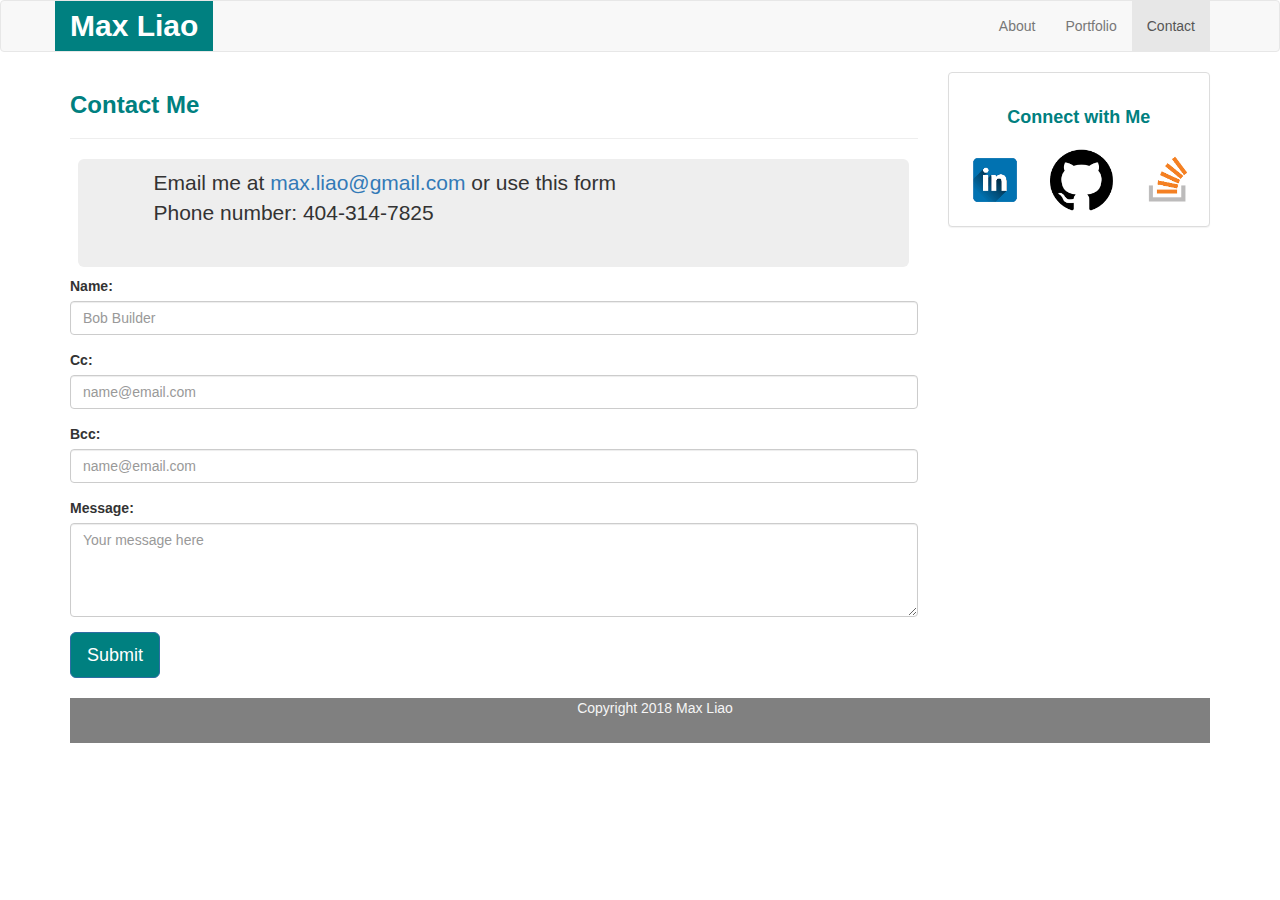
<file: contact.html>
<html lang="en-us">
    
<head>
    <meta charset="UTF-8">
    <title>Portfolio Homework</title>
    <meta http-equiv="Content-Type" content="text/html; charset=utf-8">

    <!-- Reset css for browser -->
    <link rel="stylesheet" href="assets\css\reset.css">

    <!-- Bootstrap css -->
    <link rel="stylesheet" href="https://maxcdn.bootstrapcdn.com/bootstrap/3.3.6/css/bootstrap.min.css">

    <!-- javascript -->
    <script type="text/javascript" src = "assets/javascript/profile.js"></script>


</head>

<body>
    <!-- Nav bar and name -->
    <nav class="navbar navbar-default">
        <div class="container">
            <div class="navbar-header">
            </div>
                <a class="navbar-brand" href="#" style="font-weight:700;background-color:teal;color:white;font-size:30px">Max Liao</a>
            <div id="navbar" class="navbar-collapse collapse">
                <ul class="nav navbar-nav navbar-right">
                    <li><a href="index.html">About</a></li>
                    <li><a href="portfolio.html">Portfolio</a></li>
                    <li class="active"><a href="./">Contact <span class="sr-only">(current)</span></a></li>
                </ul>
            </div>
            <!--/.nav-collapse -->
        </div>
        <!--/.container-fluid -->
    </nav>

    <div class="container">
        <div class="row">
            <div class="col-lg-9">
                <h3 style="font-weight:bold; color:teal">Contact Me</h3>
                <hr>
                <div class="jumbotron jumbotron-fluid" style="height: 12%;padding-top:1%; margin:1%">
                        <div class="container">
                            <p>
                            Email me at <a href ="mailto:max.liao@gmail.com">max.liao@gmail.com </a> or use this form
                            <br> Phone number: 404-314-7825</p>
                        </div>
                </div>
                <div class="form-group" style="padding:0%;;">
                    <label for="usr">Name:</label>
                    <input type="text" class="form-control" id="usr" placeholder="Bob Builder">
                </div>
                <div class="form-group" style="padding:0%">
                    <label for="email">Cc:</label>
                    <input type="email" class="form-control" id="ccemail" placeholder="name@email.com">
                </div>

                <div class="form-group" style="padding:0%">
                    <label for="email">Bcc:</label>
                    <input type="email" class="form-control" id="bccemail" placeholder="name@email.com">
                </div>

                <div class="form-group" style="padding:0%">
                    <label for="comment">Message:</label>
                    <textarea class="form-control" rows="4" id="comment" placeholder="Your message here"></textarea>
                </div>

                <!-- <a href="https://www.google.com" role="button"> -->
                    <button type="button" onclick="contactme.sendMail(); return false" class="btn btn-primary btn-lg" style="margin-bottom:1%;background-color:teal">
                        Submit
                    </button>
                <!-- </a> -->
            </div>
            <div class="col-lg-3">
              <div class="panel panel-default">
                <div class="panel-body">
                  <div class="text-center">
                    <div class="panel-heading"><h4 style="font-weight:bold;color:teal">Connect with Me</h4></div>
                        <div class="row">
                            <div class="col-sm-4">
                                <a href = "https://www.linkedin.com/in/liao-max"><img class="img-rounded" src="assets/images/Linkedin.png" alt="LinkedIn" style="width:110%"></a>
                            </div>
                            <div class="col-sm-4">
                                <a href = "https://github.com/max-liao"><img class="img-rounded" src="assets/images/github-mark.png" alt="Github" style="width:110%"></a>
                            </div>
                            <div class="col-sm-4">
                                <img class="img-rounded" src="assets/images/stackoverflow.png" alt="StackOverflow" style="width:110%">
                            </div>
                  </div>
                </div>
              </div>
            </div>
        </div>
    </div>

  
    <footer class="footer" style="background-color:gray;height:5%;text-align:center;margin-top:1%">
        <div class="container">
          <span class="text-muted" style="color:whitesmoke">Copyright 2018 Max Liao</span>
        </div>
    </footer>

</body>
</html>
</file>
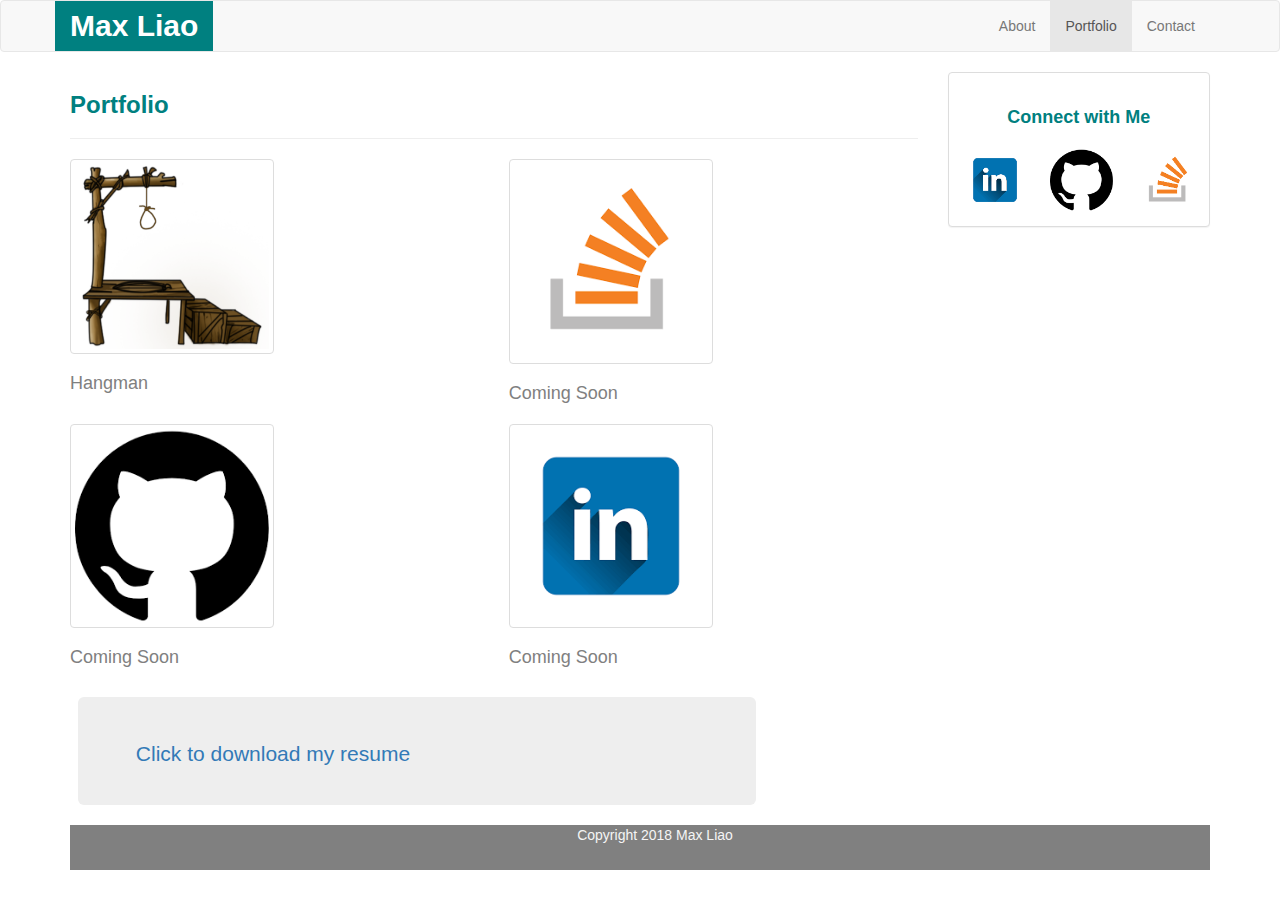
<file: portfolio.html>
<html lang="en-us">
    
<head>
    <meta charset="UTF-8">
    <title>Portfolio Homework</title>
    <meta http-equiv="Content-Type" content="text/html; charset=utf-8">

    <!-- Reset css for browser -->
    <link rel="stylesheet" href="assets\css\reset.css">

    <!-- Bootstrap css -->
    <link rel="stylesheet" href="https://maxcdn.bootstrapcdn.com/bootstrap/3.3.6/css/bootstrap.min.css">
    
    <!-- javascript -->
    <script type="text/javascript" src = "assets/javascript/profile.js"></script>

</head>

<body>
    <!-- Nav bar and name -->
    <nav class="navbar navbar-default">
        <div class="container">
            <div class="navbar-header">
            </div>
                <a class="navbar-brand" href="#" style="font-weight:700;background-color:teal;color:white;font-size:30px">Max Liao</a>
            <div id="navbar" class="navbar-collapse collapse">
                <ul class="nav navbar-nav navbar-right">
                    <li><a href="index.html">About </a></li>
                    <li class="active"><a href="./">Portfolio<span class="sr-only">(current)</span></a></li>
                    <li><a href="contact.html">Contact</a></li>
                </ul>
            </div>
            <!--/.nav-collapse -->
        </div>
        <!--/.container-fluid -->
    </nav>

    <div class="container">
        <div class="row">
            <div class="col-lg-9">
                <h3 style="font-weight:bold;color:teal">Portfolio</h3>
                <hr>
                <div class="row">
                    <div class="col-lg-6">
                        <a href = "https://max-liao.github.io/Hangman-Game/">
                        <img class="thumbnail" src="assets/images/gallows.png" alt="Hangman" style="width:50%"></a>
                        <h4 style="margin-left:auto;margin-right:auto;margin-bottom:5%;color:gray"> Hangman </h4>
                    </div>

                    <div class="col-lg-6">
                        <a href = "https://www.linkedin.com/in/liao-max">
                        <img class="thumbnail" src="assets/images/stackoverflow.png" alt="LinkedIn" style="width:50%"></a>
                        <h4 style="margin-bottom:5%;color:gray">Coming Soon </h4>
                    </div>
                </div>

                <div class="row">
                    <div class="col-lg-6">
                        <a href = "https://www.linkedin.com/in/liao-max">
                        <img class="thumbnail" src="assets/images/github-mark.png" alt="LinkedIn" style="width:50%"></a>
                        <h4 style="margin-left:auto;margin-right:auto;margin-bottom:5%;color:gray">Coming Soon </h4>
                    </div>  

                    <div class="col-lg-6">
                        <a href = "https://www.linkedin.com/in/liao-max">
                        <img class="thumbnail" src="assets/images/Linkedin.png" alt="LinkedIn" style="width:50%"></a>
                        <h4 style="margin-left:auto;margin-right:auto;margin-bottom:5%;color:gray">Coming Soon </h4>
                    </div>  
                </div>

                <div class="jumbotron" style="height: 12%;padding:5%; margin:1%; width:80%;">
                        <div class="container">
                            <p> <a href ="../Bootstrap-Portfolio/assets/Resume.pdf" download>Click to download my resume </a></p>
                        </div>
                </div>
            </div>              

            <div class="col-lg-3">
              <div class="panel panel-default">
                <div class="panel-body">
                  <div class="text-center">
                    <div class="panel-heading"><h4 style="font-weight:bold;color:teal">Connect with Me</h4></div>
                        <div class="row">
                            <div class="col-sm-4">
                                <a href = "https://www.linkedin.com/in/liao-max"><img class="img-rounded" src="assets/images/Linkedin.png" alt="LinkedIn" style="width:110%"></a>
                            </div>
                            <div class="col-sm-4">
                                <a href = "https://github.com/max-liao"><img class="img-rounded" src="assets/images/github-mark.png" alt="Github" style="width:110%"></a>
                            </div>
                            <div class="col-sm-4">
                                <img class="img-rounded" src="assets/images/stackoverflow.png" alt="StackOverflow" style="width:110%">
                            </div>
                        </div>
                    </div>
                </div>
            </div>

        </div>
    </div>

    <footer class="footer" style="background-color:gray;height:5%;text-align:center;margin-top:1%">
        <div class="container">
          <span class="text-muted" style="color:whitesmoke">Copyright 2018 Max Liao</span>
        </div>
    </footer>

</body>
</html>
</file>
